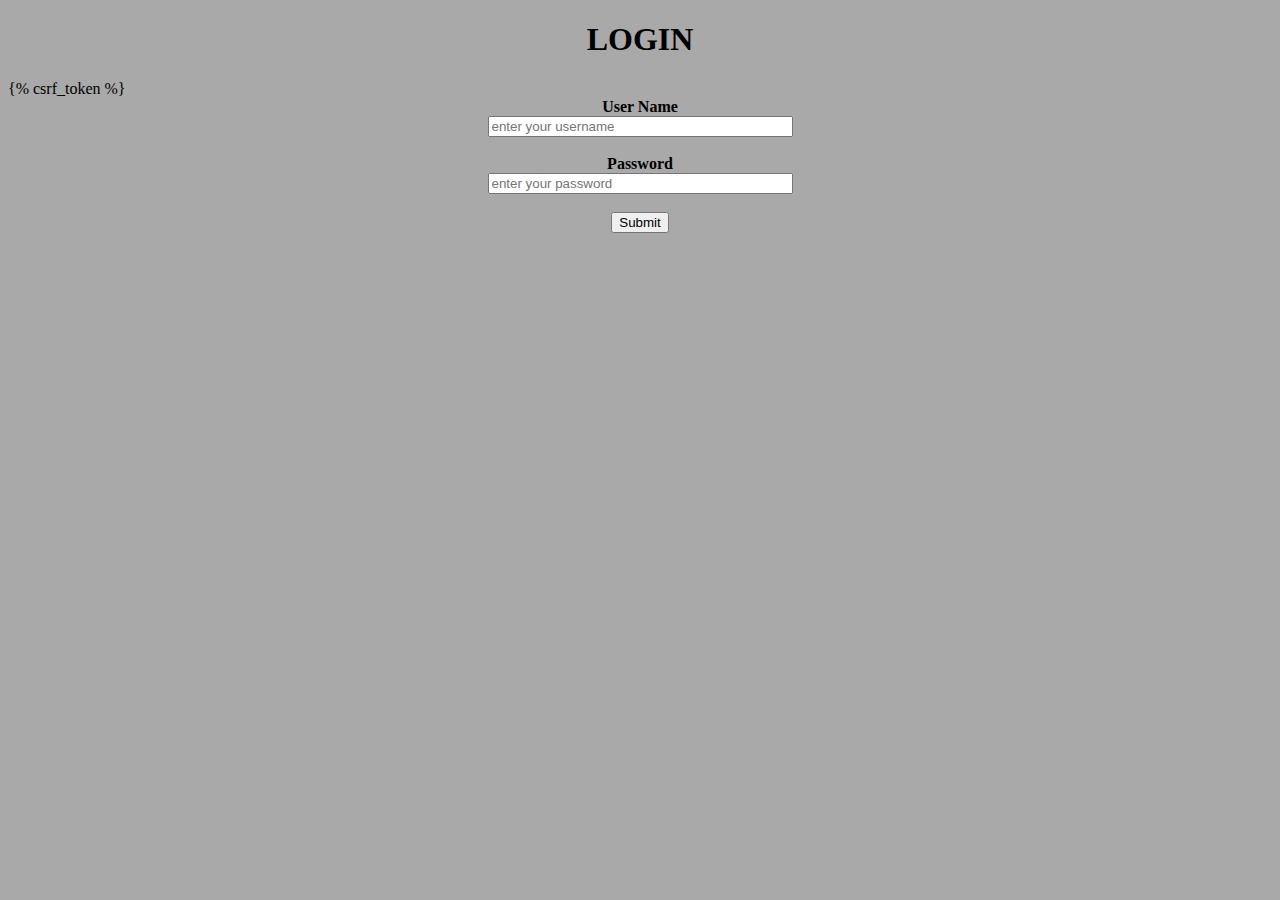
<file: templates/login.html>
<!DOCTYPE html>
<html lang="en">
<head>
    <meta charset="UTF-8">
    <title>login</title>
</head>
<body bgcolor="darkgray">
<center><h1> LOGIN</h1></center>
<body>
<form action="login" method="POST">
  {% csrf_token %}
    <center><label><b>User Name</b></label><br>
  <input type="text" name="username" placeholder="enter your username"size="35"><br><br>
        <center><label><b>Password</b></label><br>
  <input type="password" name="password" placeholder="enter your password"size="35"><br><br>
  <input type="submit">
</form>
</body>
</html>
</file>
